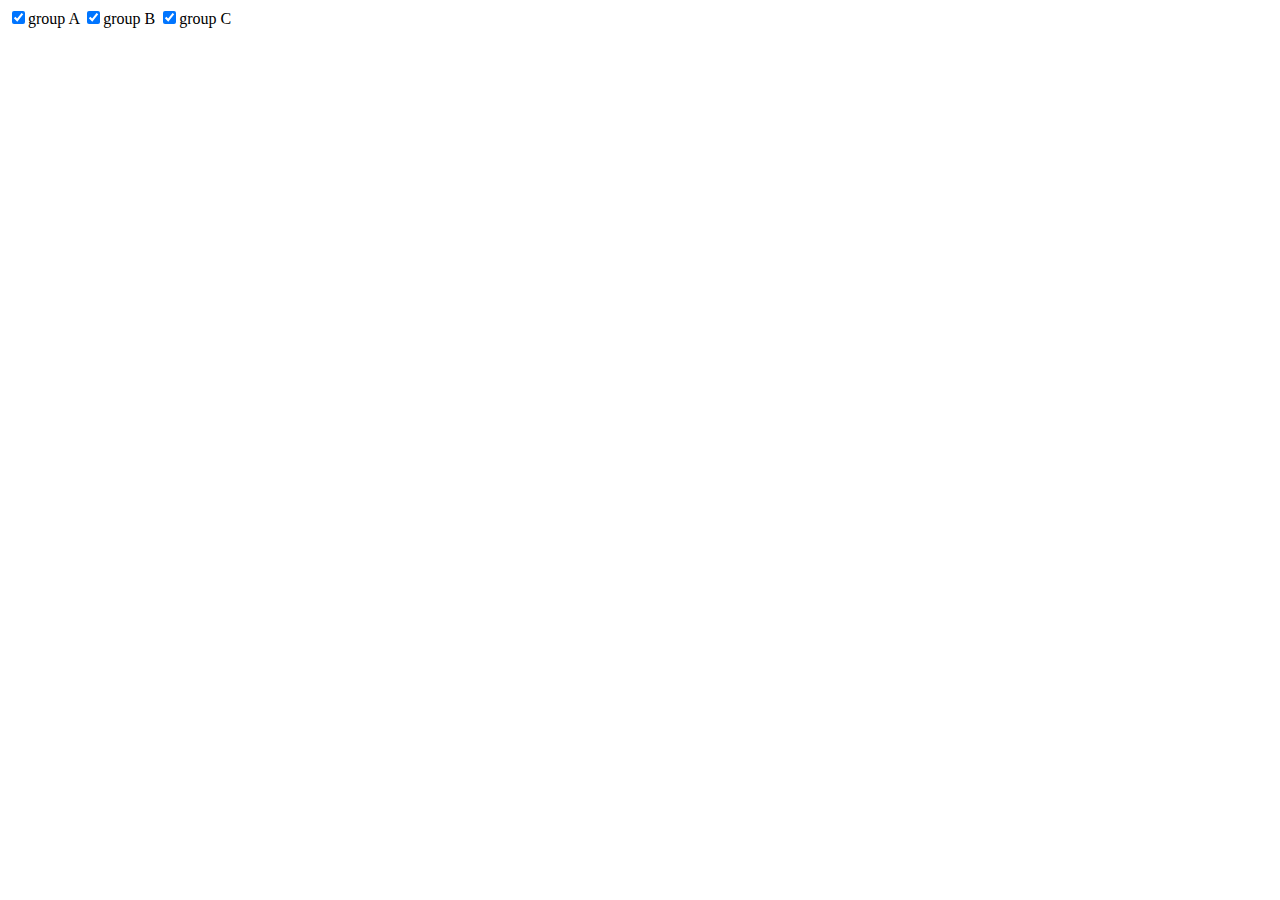
<file: DataVis Recsource/Old/Bubble Group/chart_example_from_d3-graph-gallery.html>
<!-- Code from d3-graph-gallery.com -->
<!DOCTYPE html>
<meta charset="utf-8">

<!-- Load d3.js and the geo projection plugin -->
<script src="https://d3js.org/d3.v4.js"></script>
<script src="https://d3js.org/d3-geo-projection.v2.min.js"></script>

<!-- Button -->
<div>
  <input type="checkbox" class="checkbox" value="A" checked><label>group A</label>
  <input type="checkbox" class="checkbox" value="B" checked><label>group B</label>
  <input type="checkbox" class="checkbox" value="C" checked><label>group C</label>
</div>

<!-- Create an element where the map will take place -->
<svg id="my_dataviz" width="440" height="300"></svg>


<script>

// The svg
var svg = d3.select("svg"),
    width = +svg.attr("width"),
    height = +svg.attr("height");

// Map and projection
var projection = d3.geoMercator()
    .center([2, 47])                // GPS of location to zoom on
    .scale(1020)                       // This is like the zoom
    .translate([ width/2, height/2 ])

// Create data for circles:
var markers = [
  {long: 9.083, lat: 42.149, group: "A", size: 34}, // corsica
  {long: 7.26, lat: 43.71, group: "A", size: 14}, // nice
  {long: 2.349, lat: 48.864, group: "B", size: 87}, // Paris
  {long: -1.397, lat: 43.664, group: "B", size: 41}, // Hossegor
  {long: 3.075, lat: 50.640, group: "C", size: 78}, // Lille
  {long: -3.83, lat: 48, group: "C", size: 12} // Morlaix
];

// Load external data and boot
d3.json("https://raw.githubusercontent.com/holtzy/D3-graph-gallery/master/DATA/world.geojson", function(data){

    // Filter data
    data.features = data.features.filter( function(d){return d.properties.name=="France"} )

    // Create a color scale
    var color = d3.scaleOrdinal()
      .domain(["A", "B", "C" ])
      .range([ "#402D54", "#D18975", "#8FD175"])

    // Add a scale for bubble size
    var size = d3.scaleLinear()
      .domain([1,100])  // What's in the data
      .range([ 4, 50])  // Size in pixel

    // Draw the map
    svg.append("g")
        .selectAll("path")
        .data(data.features)
        .enter()
        .append("path")
          .attr("fill", "#b8b8b8")
          .attr("d", d3.geoPath()
              .projection(projection)
          )
        .style("stroke", "black")
        .style("opacity", .3)

    // Add circles:
    svg
      .selectAll("myCircles")
      .data(markers)
      .enter()
      .append("circle")
        .attr("class" , function(d){ return d.group })
        .attr("cx", function(d){ return projection([d.long, d.lat])[0] })
        .attr("cy", function(d){ return projection([d.long, d.lat])[1] })
        .attr("r", function(d){ return size(d.size) })
        .style("fill", function(d){ return color(d.group) })
        .attr("stroke", function(d){ return color(d.group) })
        .attr("stroke-width", 3)
        .attr("fill-opacity", .4)


    // This function is gonna change the opacity and size of selected and unselected circles
    function update(){

      // For each check box:
      d3.selectAll(".checkbox").each(function(d){
        cb = d3.select(this);
        grp = cb.property("value")

        // If the box is check, I show the group
        if(cb.property("checked")){
          svg.selectAll("."+grp).transition().duration(1000).style("opacity", 1).attr("r", function(d){ return size(d.size) })

        // Otherwise I hide it
        }else{
          svg.selectAll("."+grp).transition().duration(1000).style("opacity", 0).attr("r", 0)
        }
      })
    }

    // When a button change, I run the update function
    d3.selectAll(".checkbox").on("change",update);

    // And I initialize it at the beginning
    update()
})

</script>
</file>
